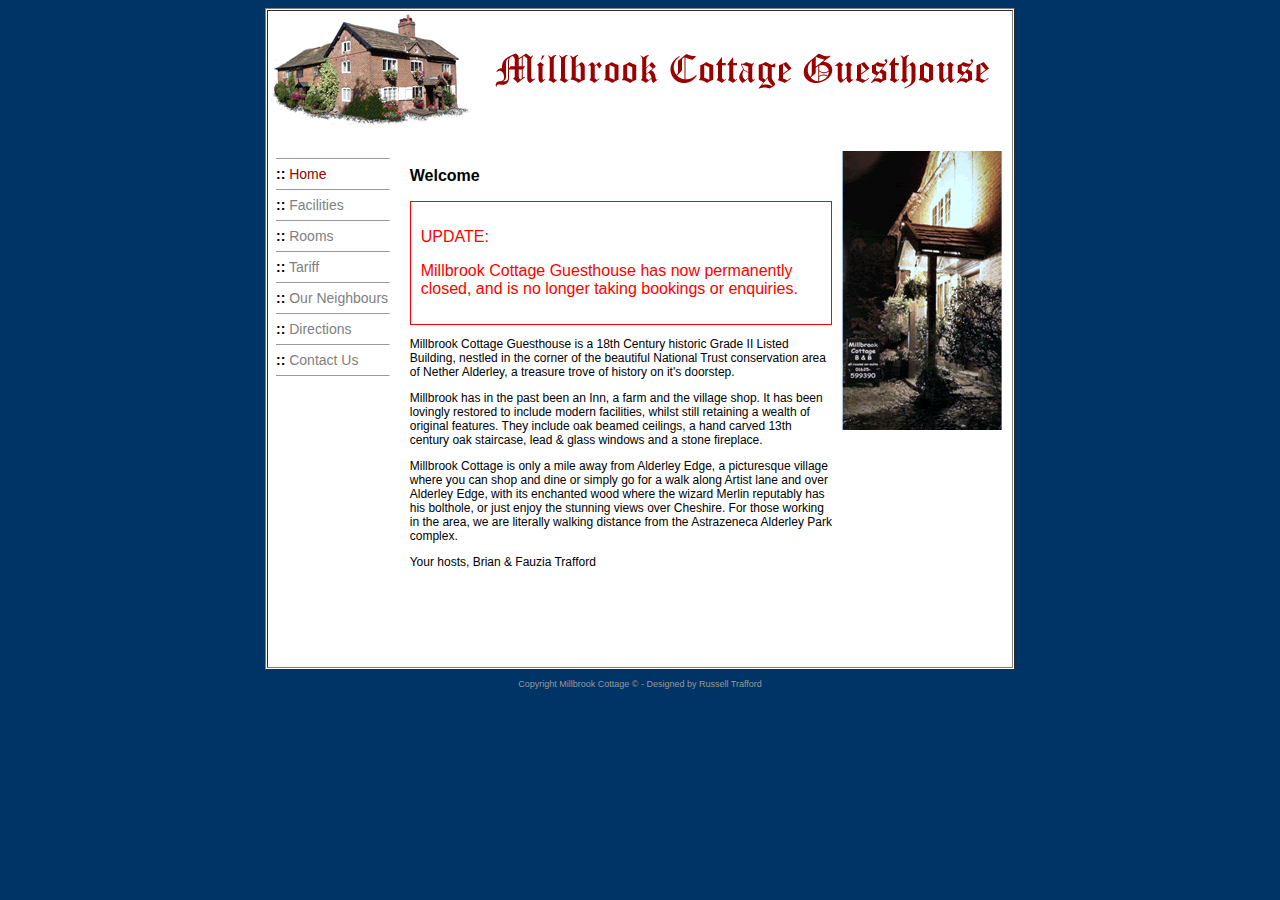
<file: index.html>
<!DOCTYPE html>
<html>

<head>
  <meta http-equiv="Content-Language" content="en-gb">
  <meta http-equiv="Content-Type" content="text/html; charset=iso-8859-1">
  <title>Millbrook Cottage</title>
  <link href="/millbrook_style.css" rel="stylesheet" type="text/css">
  <!-- Hotjar Tracking Code for www.millbrookcottage.co.uk -->
  <script>
    (function (h, o, t, j, a, r) {
      h.hj = h.hj || function () { (h.hj.q = h.hj.q || []).push(arguments) };
      h._hjSettings = { hjid: 1284322, hjsv: 6 };
      a = o.getElementsByTagName('head')[0];
      r = o.createElement('script'); r.async = 1;
      r.src = t + h._hjSettings.hjid + j + h._hjSettings.hjsv;
      a.appendChild(r);
    })(window, document, 'https://static.hotjar.com/c/hotjar-', '.js?sv=');
  </script>
</head>

<body>

  <table width="750" border="1" align="center" cellpadding="0" cellspacing="1" bgcolor="#FFFFFF">
    <tr>

      <td>

        <table width="100%" align="center">
          <tr>
            <td width="28%" height="62"><img src="/images/millbrook_small_logo.jpg" width="199" height="111"></td>
            <td width="72%">
              <div align="center">
                <p><img src="/images/millbrook_logo.gif" width="530" height="60"></p>
              </div>
            </td>
          </tr>
          <tr>
            <td height="75" colspan="2" valign="top"><br>
              <table width="100%" cellpadding="5" cellspacing="0">
                <tr>
                  <td width="123" valign="top">
                    <table width="114" border="0" align="left" cellpadding="0" cellspacing="0">
                      <tr>
                        <td class="leftNavText">
                          <hr size="1">
                        </td>
                      </tr>
                      <tr>
                        <td class="leftNavText"><strong>::</strong> <span class="currentNavPage">Home</span></td>
                      </tr>
                      <tr>
                        <td class="leftNavText">
                          <hr size="1">
                        </td>
                      </tr>
                      <tr>
                        <td class="leftNavText"><strong>::</strong> <span class="disabled-link">Facilities</span></td>
                      </tr>
                      <tr>
                        <td class="leftNavText">
                          <hr size="1">
                        </td>
                      </tr>
                      <tr>
                        <td class="leftNavText"><strong>::</strong> <span class="disabled-link">Rooms</span></td>
                      </tr>
                      <tr>
                        <td class="leftNavText">
                          <hr size="1">
                        </td>
                      </tr>
                      <tr>
                        <td class="leftNavText"><strong>::</strong> <span class="disabled-link">Tariff</span></td>
                      </tr>
                      <tr>
                        <td class="leftNavText">
                          <hr size="1">
                        </td>
                      </tr>
                      <tr>
                        <td class="leftNavText"><strong>::</strong> <span class="disabled-link">Our Neighbours</span>
                        </td>
                      </tr>
                      <tr>
                        <td class="leftNavText">
                          <hr size="1">
                        </td>
                      </tr>
                      <tr>
                        <td class="leftNavText"><strong>::</strong> <span class="disabled-link">Directions</span></td>
                      </tr>
                      <tr>
                        <td class="leftNavText">
                          <hr size="1">
                        </td>
                      </tr>
                      <tr>
                        <td class="leftNavText"><strong>::</strong> <span class="disabled-link">Contact Us</span></td>
                      </tr>
                      <tr>
                        <td class="leftNavText">
                          <hr size="1">
                        </td>
                      </tr>
                    </table>
                  </td>
                  <td width="420" valign="top">
                    <p class="textHeader">Welcome</p>

                    <div class="update-millbrook-closed">
                      <p class="closed-text">UPDATE:</p>
                      <p class="closed-text">Millbrook Cottage Guesthouse has now permanently closed, and is no longer
                        taking bookings or enquiries.</p>
                    </div>
                    <p>Millbrook Cottage Guesthouse is a 18th Century historic Grade II Listed Building, nestled in the
                      corner of the beautiful National Trust conservation area of Nether Alderley, a treasure trove of
                      history on it's doorstep.</p>
                    <p>Millbrook has in the past been an Inn, a farm and the village shop. It has been lovingly restored
                      to include modern facilities, whilst still retaining a wealth of original features. They include
                      oak beamed ceilings, a hand carved 13th century oak staircase, lead &amp; glass windows and a
                      stone fireplace.</p>
                    <p>Millbrook Cottage is only a mile away from Alderley Edge, a picturesque village where you can
                      shop and dine or simply go for a walk along Artist lane and over Alderley Edge, with its enchanted
                      wood where the wizard Merlin reputably has his bolthole, or just enjoy the stunning views over
                      Cheshire. For those working in the area, we are literally walking distance from the Astrazeneca
                      Alderley Park complex.</p>
                    <p>Your hosts, Brian &amp; Fauzia Trafford </p>
                    <p>&nbsp;</p>
                  </td>
                  <td width="161" valign="top"><img src="/images/porchcrop.gif" width="160" height="279"></td>
                </tr>
              </table>
              <p>&nbsp;</p>
            </td>
          </tr>
        </table>
        <br>
      </td>
    </tr>
  </table>
  <p class="footer">Copyright Millbrook Cottage &copy; - Designed by Russell Trafford</p>



  <script src="//www.google-analytics.com/urchin.js" type="text/javascript">
  </script>
  <script type="text/javascript">
    _uacct = "UA-1374600-2";
    urchinTracker();
  </script>
</body>

</html>
</file>
<file: millbrook_style.css>
body {
	background-color: #003366;
	font-family: Verdana, Geneva, Arial, Helvetica, sans-serif;
	font-size: 12px;
}

td {
	font-family: Verdana, Geneva, Arial, Helvetica, sans-serif;
	font-size: 12px;
}

th {
	font-family: Verdana, Geneva, Arial, Helvetica, sans-serif;
	font-size: 12px;
}

.bodystyle {
	font-family: Verdana, Geneva, Arial, Helvetica, sans-serif;
	font-size: 12px;
}

.small {
	font-family: Verdana, Geneva, Arial, Helvetica, sans-serif;
	font-size: 9px;
}

.medium {
	font-family: Verdana, Geneva, Arial, Helvetica, sans-serif;
	font-size: 12px;
}

.big {
	font-family: Verdana, Geneva, Arial, Helvetica, sans-serif;
	font-size: 16px;
}

.xbig {
	font-family: Verdana, Geneva, Arial, Helvetica, sans-serif;
	font-size: 24px;
}

.expanded {
	font-family: Verdana, Geneva, Arial, Helvetica, sans-serif;
	font-size: 12px;
	line-height: 16px;
	letter-spacing: 2px;
}

.justified {
	font-family: Verdana, Geneva, Arial, Helvetica, sans-serif;
	text-align: justify;
}

.footer {
	font-family: Verdana, Geneva, Arial, Helvetica, sans-serif;
	font-size: 9px;
	color: #999999;
	text-align: center
}

.box1 {
	padding: 3px;
	border-width: thin;
	border-style: solid;
	border-color: #CCCCCC #666666 #666666 #CCCCCC;
}

.box2 {
	font-style: italic;
	word-spacing: 2pt;
	padding: 3px;
	border-width: thin;
	border-style: solid;
}
.textHeader {
	font-family: Verdana, Geneva, Arial, Helvetica, sans-serif;
	font-size: 16px;
	font-weight: bold;
}
.alignCenter { 
text-align: center
}
.alignRight { 
text-align: right
}
.currentNavPage {color: #990000}
.leftNavText {
	color: #000000;
	font-size: 14px;
	text-align: left
}
a:link,
a:visited,
a:active {
	text-decoration: underline;
	color: #000000;
}
.leftNavText a:link,
.leftNavText a:visited,
.leftNavText a:active {
	text-decoration: none;
	color: #000000;
}
a:hover,
.leftNavText a:hover {
	text-decoration: underline;
	color: #035db8;
}
.disabled-link {
    color: grey;
  }
.closed-text {
    font-size: 16px;
    color: red;
}
.update-millbrook-closed {
	border: 1px solid red;
	padding: 10px;
}
</file>
